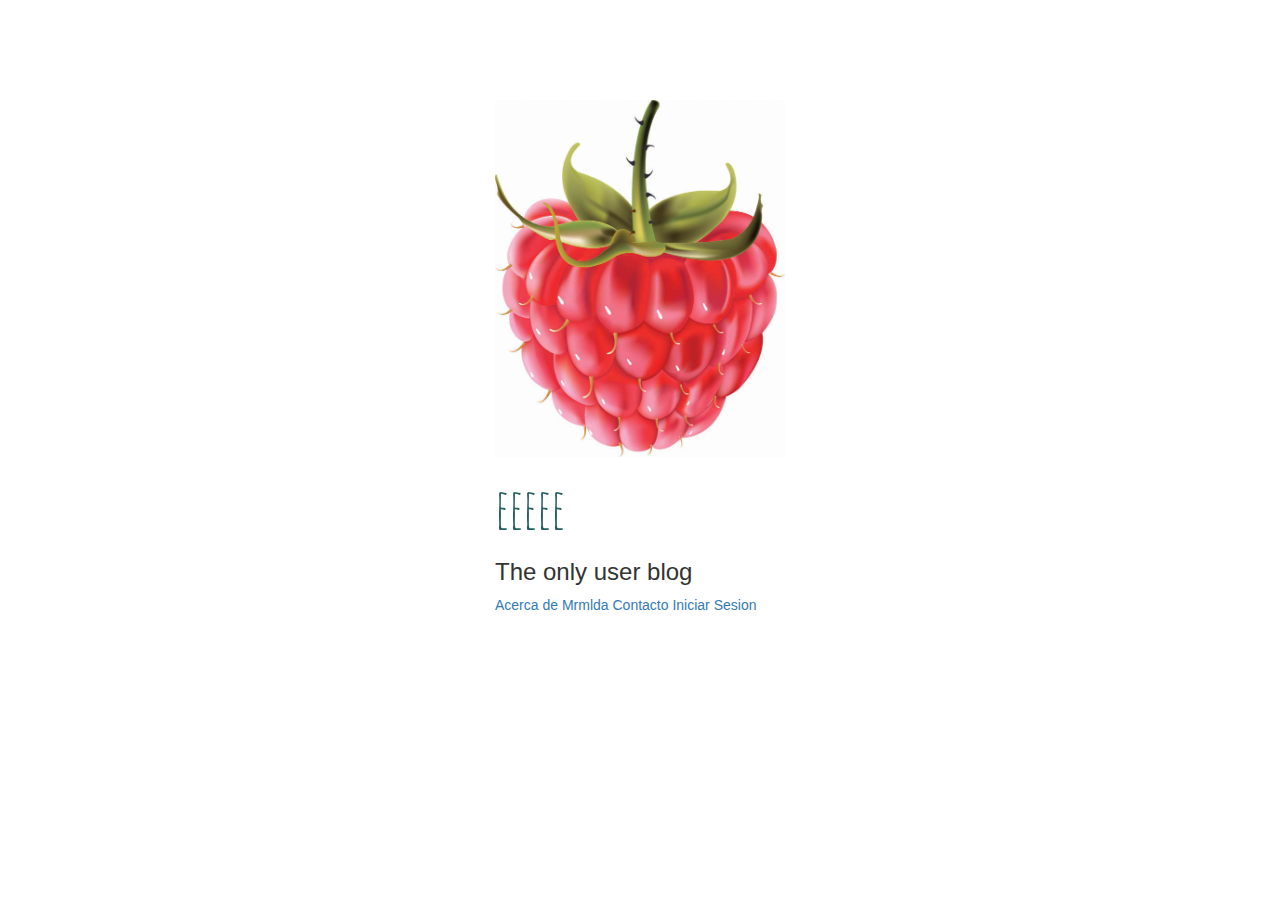
<file: public/index.html>
<!DOCTYPE html>
<html>
<head>
<link rel="stylesheet" href="https://maxcdn.bootstrapcdn.com/bootstrap/3.3.7/css/bootstrap.min.css">
<link rel="stylesheet" href="css/main.css">
<link href="https://fonts.googleapis.com/css?family=Amatic+SC|Open+Sans+Condensed:300" rel="stylesheet">
	<title>The Only User</title>
	
</head>
<body>
<script>
  window.fbAsyncInit = function() {
    FB.init({
      appId      : '1356298981056288',
      xfbml      : true,
      version    : 'v2.8'
    });
    FB.AppEvents.logPageView();
  };

  (function(d, s, id){
     var js, fjs = d.getElementsByTagName(s)[0];
     if (d.getElementById(id)) {return;}
     js = d.createElement(s); js.id = id;
     js.src = "//connect.facebook.net/en_US/sdk.js";
     fjs.parentNode.insertBefore(js, fjs);
   }(document, 'script', 'facebook-jssdk'));
</script>

<div class="col-md-3 center-block quitar-float center-text espacio-arriba">
  	<img src="img/raspberry-vector_004394_Raspberries5.jpg">

  	<h1 class="amatic fuente">eeeee</h1>
  	<h3>The only user blog</h3>
 	<nav>
 		<a href="./Paginas/VistaInicial/aboutOnly.html">Acerca de Mrmlda</a>
 		<a href="">Contacto</a>
 		<a href=""></a>
 		<a href="">Iniciar Sesion</a>
 	</nav>
 
	<div
  class="fb-like"
  data-share="true"
  data-width="450"
  data-show-faces="true">
</div>
</div>

</body>
</html>
</file>
<file: public/css/main.css>
img{
	max-width: 100%;
   max-height: 100%;
}
.quitar-float{
	float:none;
}
.espacio-arriba
{
margin-top: 100px;
}
.amatic
{
	font-family: 'Amatic SC' ,cursive;
}
.fuente{font-size: 4em;
 color:#246061;
}
.fondoPrincipal{background-color: #FFFFFF}
</file>
